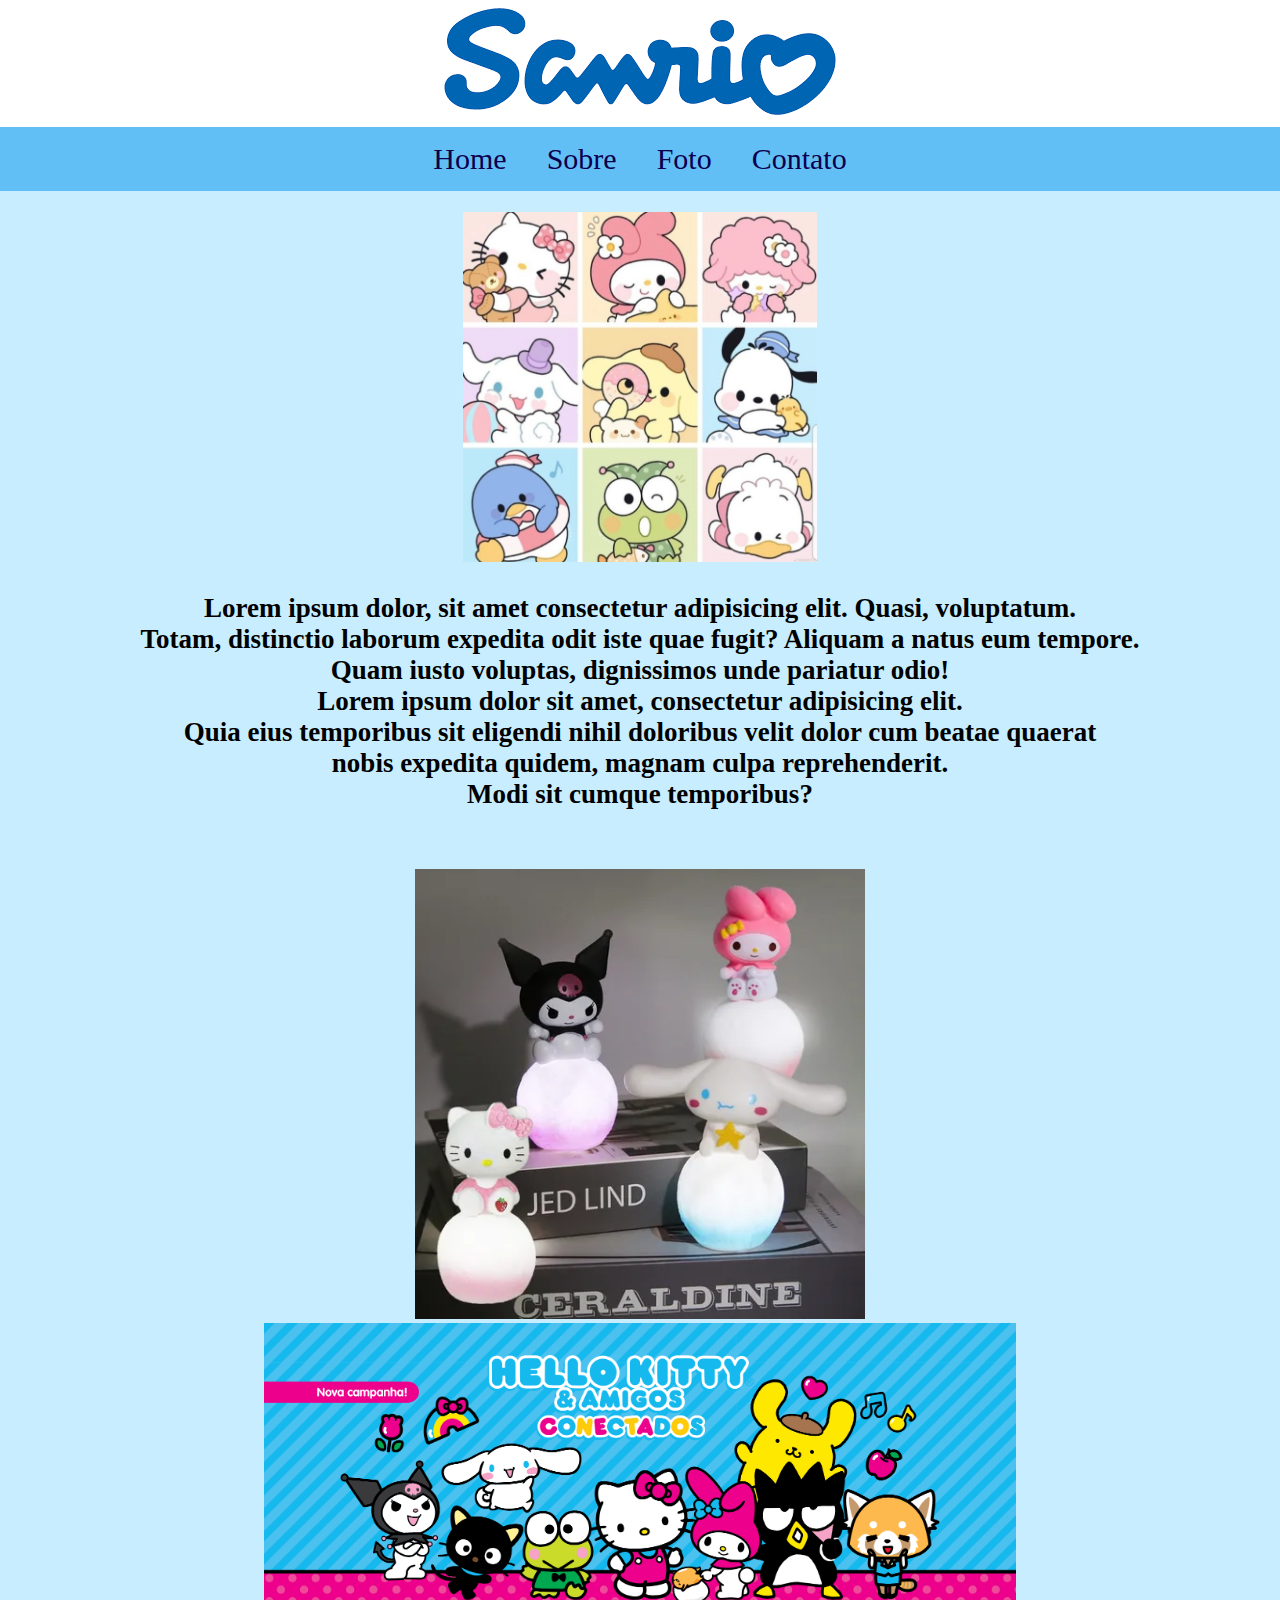
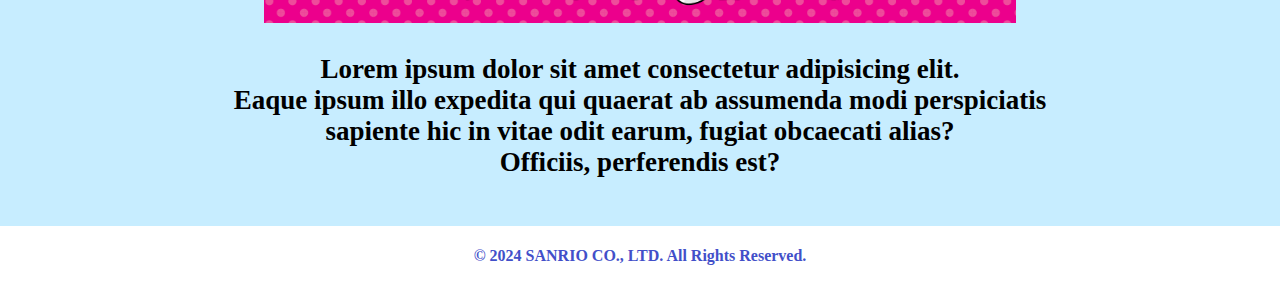
<file: index.html>
<!DOCTYPE html>
<html lang="en">
<head>
    <meta charset="UTF-8">
    <meta http-equiv="X-UA-Compatible" content="IE=edge">
    <meta name="viewport" content="width=device-width, initial-scale=1.0">
    <link rel="stylesheet" href="style.css">
    <title>Sanrio</title>
</head>
<body>
    <div class="lego">
        <div class="logo">
            <img src="logo.png"/>
        </div>
    </div>
    <div class="menu">
        <div class="botao">
        <nav>
            <a href="index.html">Home</a>
            <a href="sobre.html">Sobre</a>
            <a href="fotos.html">Foto</a>
            <a href="contato.html">Contato</a>
        </nav>
        </div>
    </div>
    <div class="um">
        <div class="foto">
            <img src="quadro.jpg" height="350px">
        </div>
        <div class="texto">
            <p></p>
            <h3>Lorem ipsum dolor, sit amet consectetur adipisicing elit. Quasi, voluptatum.<br>
                 Totam, distinctio laborum expedita odit iste quae fugit? Aliquam a natus eum tempore.<br>
                  Quam iusto voluptas, dignissimos unde pariatur odio!<br> Lorem ipsum dolor sit amet, 
                  consectetur adipisicing elit.<br> Quia eius temporibus sit eligendi nihil doloribus velit dolor cum beatae quaerat<br> nobis expedita quidem, magnam culpa reprehenderit.<br>
                   Modi sit cumque temporibus?</h3>
        </div>
    </div>
    <div class="dois">
        <div class="fot">
            <img src="persona.webp" height="450px">
        </div>
        <div class="txt">
            <img src="fofo.png" height="300px">
            <p></p>
            <h3>Lorem ipsum dolor sit amet consectetur adipisicing elit.<br>
                 Eaque ipsum illo expedita qui quaerat ab assumenda modi perspiciatis<br> sapiente hic in vitae odit earum, fugiat obcaecati alias?<br>
                  Officiis, perferendis est?</h3>
        </div>
    </div>
<footer>
    <h4>© 2024 SANRIO CO., LTD.  All Rights Reserved.</h4>
</footer>
</body>
</html>
</file>
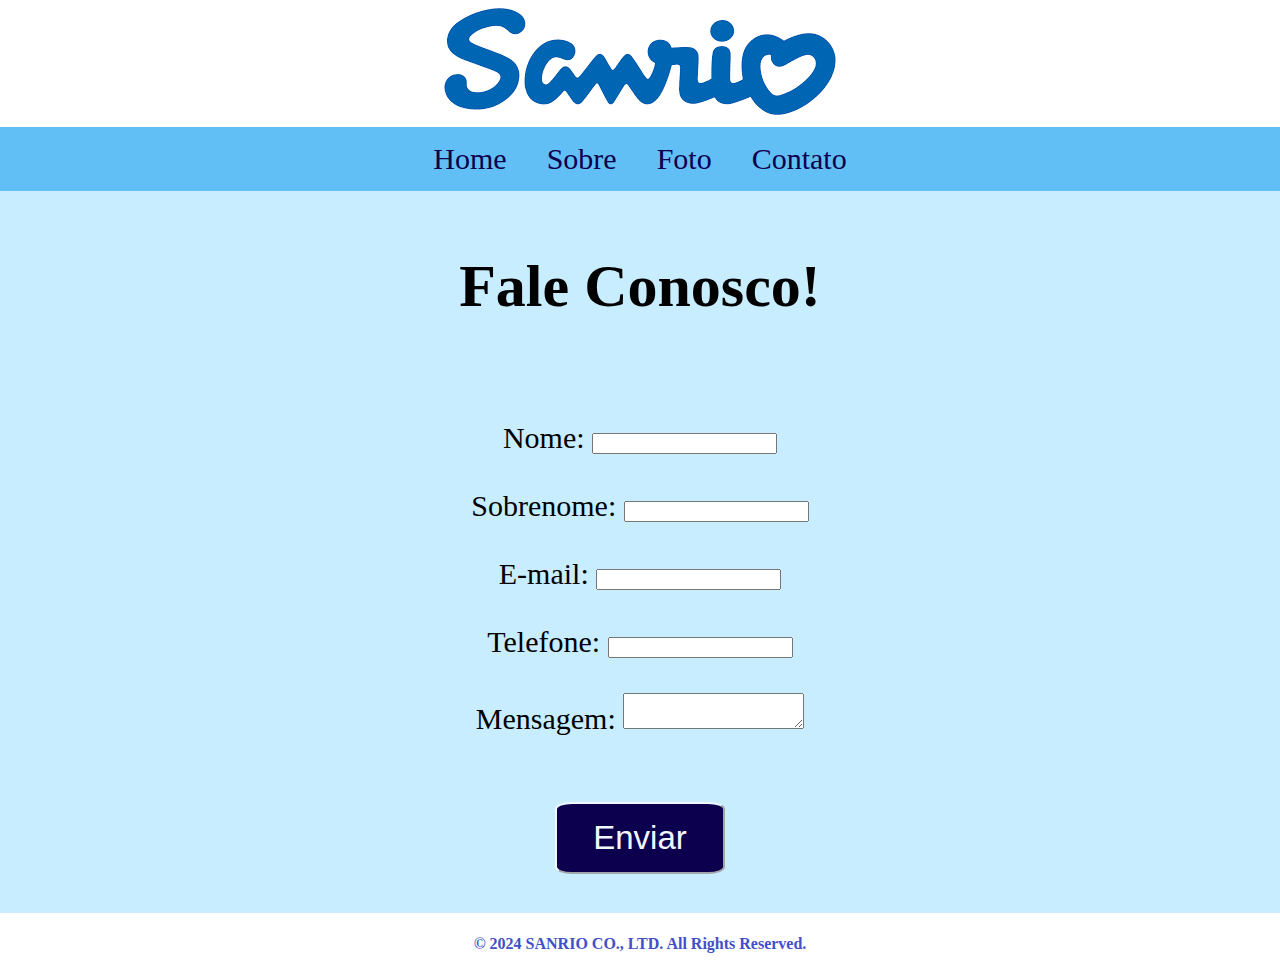
<file: contato.html>
<!DOCTYPE html>
<html lang="en">
<head>
    <meta charset="UTF-8">
    <meta name="viewport" content="width=device-width, initial-scale=1.0">
    <link rel="stylesheet" href="contato.css">
    <title>Sanrio - Fale Conosco!</title>
</head>
<body>
    <div class="lego">
        <div class="logo">
            <img src="logo.png"/>
        </div>
    </div>
        <div class="menu">
            <div class="botao">
                <nav>        
                    <a href="index.html">Home</a>
                    <a href="sobre.html">Sobre</a>
                    <a href="fotos.html">Foto</a>
                    <a href="contato.html">Contato</a>
                </nav>
            </div>
        </div>
    <div class="texto">
        <h1>Fale Conosco!</h1>
    </div>
    <br>
        <div class="formu">
    <form action="/pagina-processa-dados-do-form" method="post">
        <div>
            <label for="nome">Nome:</label>
            <input type="text" id="nome" />
        </div>
            <br>
        <div>
            <label for="sobrenome">Sobrenome:</label>
            <input type="text" id="sobrenome" />
        </div>
            <br>
        <div>
          <label for="email">E-mail:</label>
          <input type="email" id="email" />
        </div>
            <br>
        <div>
            <label for="telefone">Telefone:</label>
            <input type="number" id="tel" />
        </div>
            <br>
        <div>
          <label for="msg">Mensagem:</label>
          <textarea id="msg"></textarea>
        </div>
            <br>
      </form>
        </div>
       <div class="bate">
        <button>Enviar</button>
       </div> 
       <br>
<footer>
    <h4>© 2024 SANRIO CO., LTD.  All Rights Reserved.</h4>
 </footer>
</body>
</html>
</file>
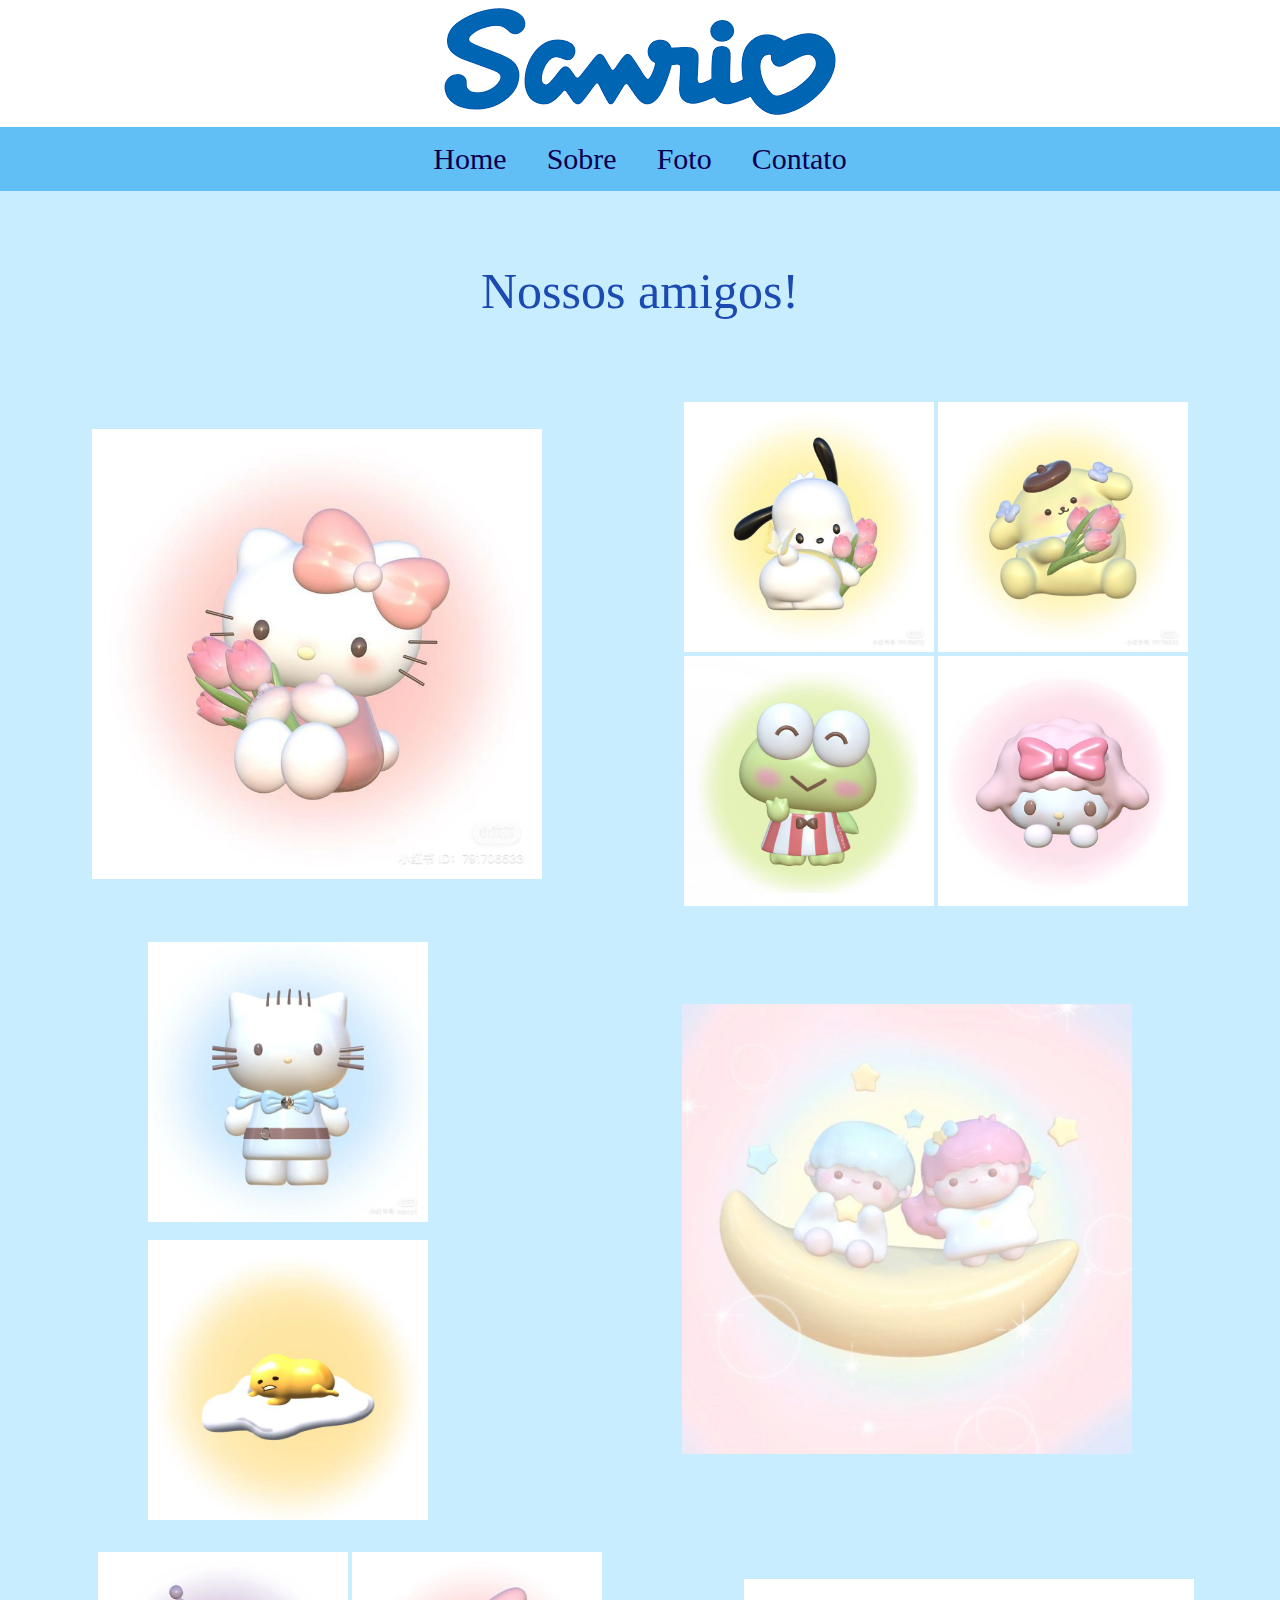
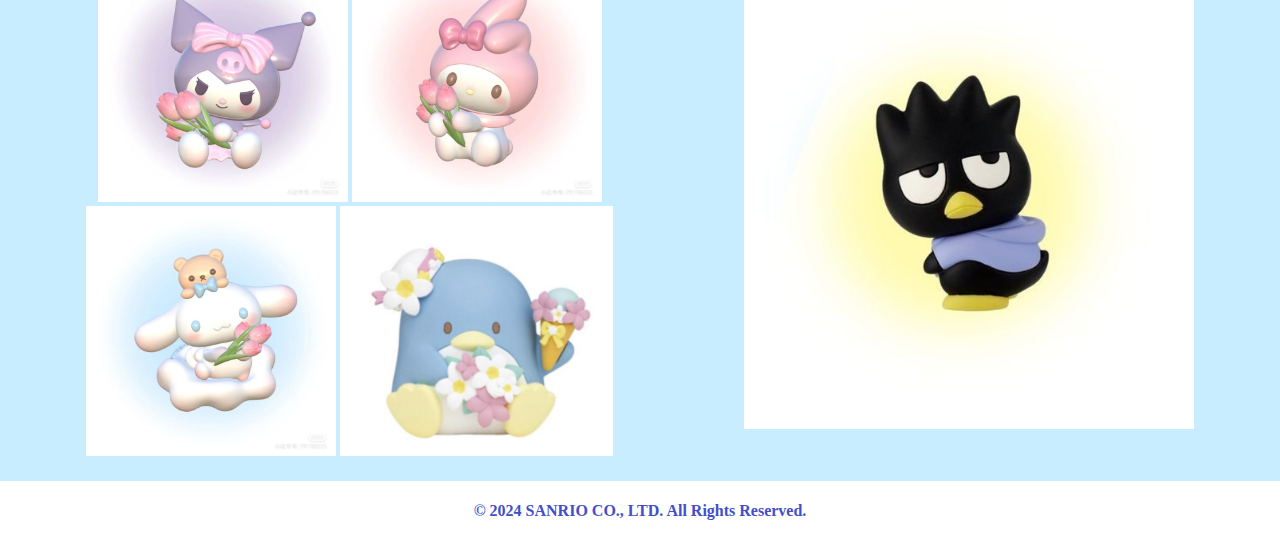
<file: fotos.html>
<!DOCTYPE html>
<html lang="en">
<head>
    <meta charset="UTF-8">
    <meta http-equiv="X-UA-Compatible" content="IE=edge">
    <meta name="viewport" content="width=device-width, initial-scale=1.0">
    <title>Sanrio - Fotos</title>
    <link rel="stylesheet" href="fotos.css">
</head>
<body>
    <div class="lego">
        <div class="logo">
            <img src="logo.png"/>

        </div>
    </div>
    <div class="menu">
        <div class="botao">
        <nav>
            <a href="index.html">Home</a>
            <a href="sobre.html">Sobre</a>
            <a href="fotos.html">Foto</a>
            <a href="contato.html">Contato</a>
        </nav>
        </div>
    </div>
    <div class="test">
        <p>Nossos amigos!</p>
    </div>
    <div class="um">
        <div class="uno">
            <img src="hellokitty.jpeg" height="450px">
        </div>
        <div class="duno">
            <div class="qua">
                <img src="pochacco.jpeg" height="250px">
                <img src="pompompurin.jpeg" height="250px">
            </div>
            <div class="tre">
                <img src="keroppi.jpeg" height="250px">
                <img src="piano.jpeg" height="250px">
            </div>
        </div>
    </div>
    <div class="dois">
        <div class="hana">
            <img src="daniel.jpeg" height="280px">
            <br>
            <img src="gudetama.jpeg" height="280px">
        </div>
        <div class="dul">
            <img src="twins.jpeg" height="450px">
        </div>
    </div>
    <div class="tres">
        <div class="one">
            <div class="boi">
                <img src="kuromi.jpeg" height="250px">
                <img src="melody.jpeg" height="250px">
            </div>
            <div class="vaca">
                <img src="cinnamoroll.jpeg" height="250px">
                <img src="tuxedo.jpeg" height="250px">
            </div>
        </div>
        <div class="two">
            <img src="badtz maru.jpeg" height="450px">
        </div>
    </div>

<footer>
    <h4>© 2024 SANRIO CO., LTD.  All Rights Reserved.</h4>
</footer>
</body>
</html>
</file>
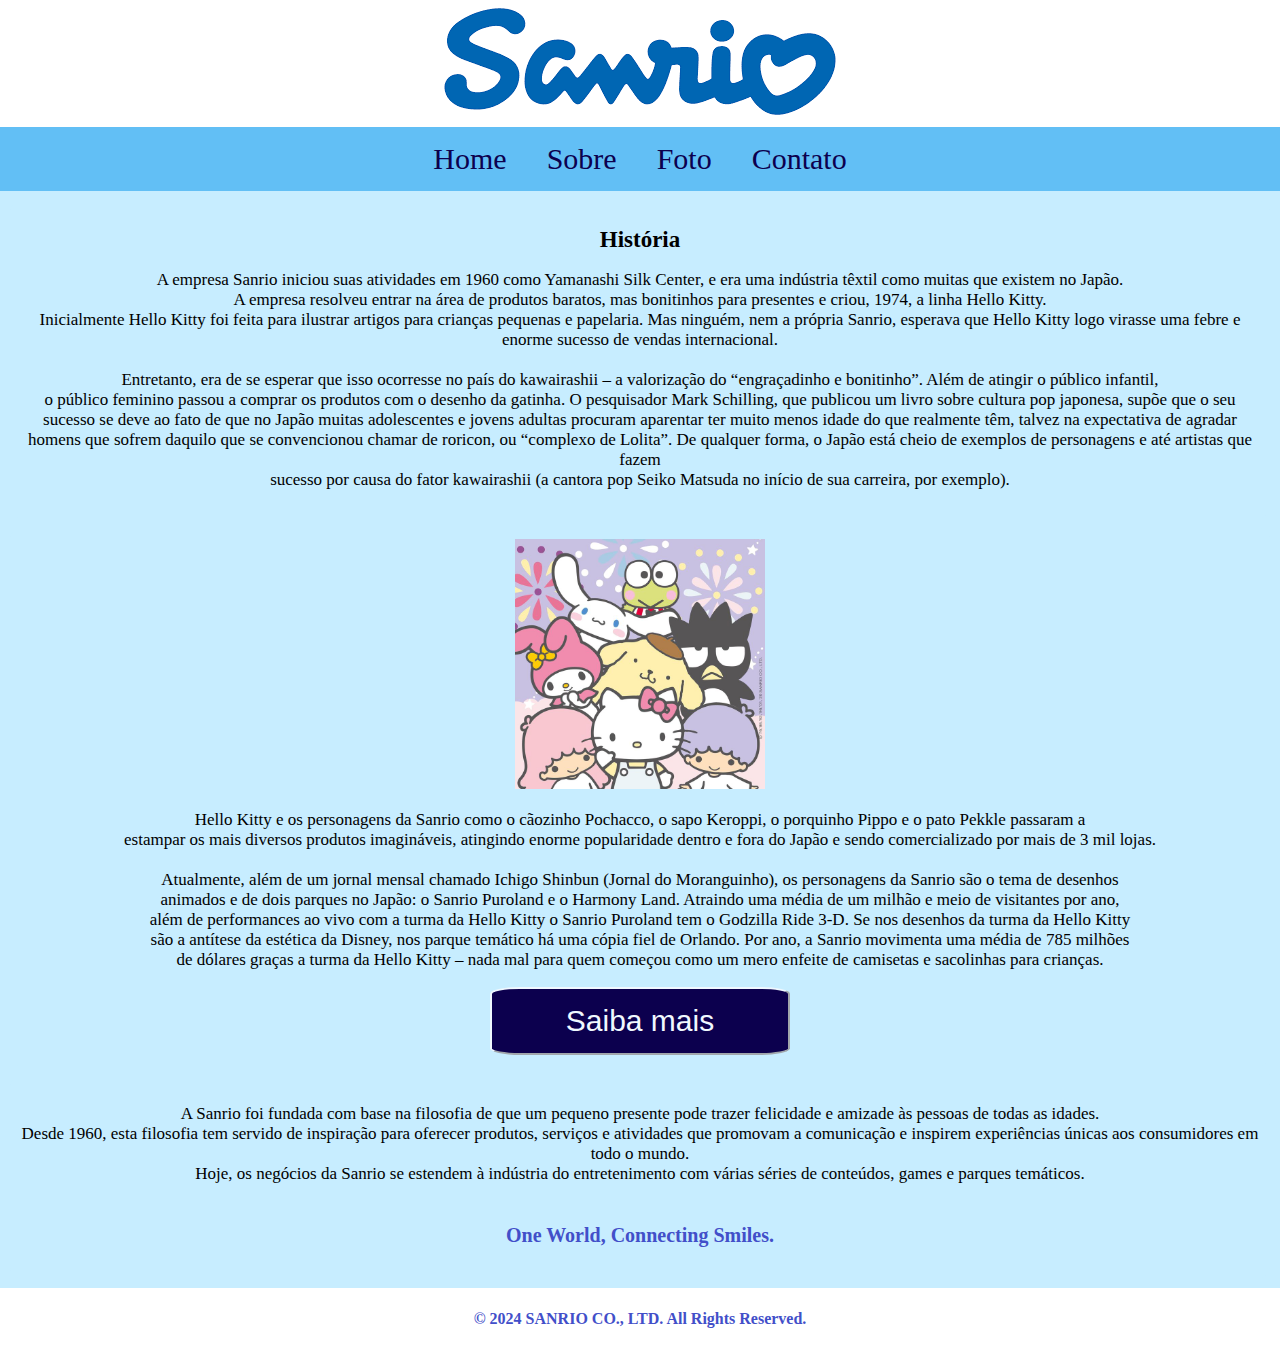
<file: sobre.html>
<!DOCTYPE html>
<html lang="en">
<head>
    <meta charset="UTF-8">
    <meta http-equiv="X-UA-Compatible" content="IE=edge">
    <meta name="viewport" content="width=device-width, initial-scale=1.0">
    <title>Sanrio - História</title>
    <link rel="stylesheet" href="sobre.css">
</head>
<body>
    <div class="lego">
        <div class="logo">
            <img src="logo.png"/>
        </div>
    </div>
    <div class="menu">
        <div class="botao">
        <nav>
            <a href="index.html">Home</a>
            <a href="sobre.html">Sobre</a>
            <a href="fotos.html">Foto</a>
            <a href="contato.html">Contato</a>
        </nav>
        </div>
    </div>
    <div class="texto">
        <div class="linha">
            <h1>História</h1>
            <p>A empresa Sanrio iniciou suas atividades em 1960 como Yamanashi Silk Center, e era uma indústria têxtil como muitas que existem no Japão.<br>
                 A empresa resolveu entrar na área de produtos baratos, mas bonitinhos para presentes e criou, 1974, a linha Hello Kitty.<br>
                 Inicialmente Hello Kitty foi feita para ilustrar artigos para crianças pequenas e papelaria. Mas ninguém, nem a própria Sanrio, 
                 esperava que Hello Kitty logo virasse uma febre e enorme sucesso de vendas internacional.<br><br>

                Entretanto, era de se esperar que isso ocorresse no país do kawairashii – a valorização do “engraçadinho e bonitinho”. Além de atingir o público infantil,<br>
                 o público feminino passou a comprar os produtos com o desenho da gatinha. O pesquisador Mark Schilling, que publicou um livro sobre cultura pop japonesa, supõe que o seu<br>
                sucesso se deve ao fato de que no Japão muitas adolescentes e jovens adultas procuram aparentar ter muito menos idade do que realmente têm, talvez na expectativa de agradar<br>
                  homens que sofrem daquilo que se convencionou chamar de roricon, ou “complexo de Lolita”. De qualquer forma, o Japão está cheio de exemplos de personagens e até artistas que fazem<br>
                  sucesso por causa do fator kawairashii (a cantora pop Seiko Matsuda no início de sua carreira, por exemplo).</p>
        </div>
    </div>
    <div class="image">
        <div class="cuasal">
            <img src="fofo.jpg" height="250px">
        </div>
        <div class="casual">
            <p>Hello Kitty e os personagens da Sanrio como o cãozinho Pochacco, o sapo Keroppi, o porquinho Pippo e o pato Pekkle passaram a<br> estampar os mais diversos produtos imagináveis,
                 atingindo enorme popularidade dentro e fora do Japão e sendo comercializado por mais de 3 mil lojas.<br><br>

                Atualmente, além de um jornal mensal chamado Ichigo Shinbun (Jornal do Moranguinho), os personagens da Sanrio são o tema de desenhos<br> animados e de dois parques no Japão:
                 o Sanrio Puroland e o Harmony Land. Atraindo uma média de um milhão e meio de visitantes por ano,<br> além de performances ao vivo com a turma da Hello Kitty o Sanrio Puroland tem o Godzilla
                 Ride 3-D. Se nos desenhos da turma da Hello Kitty<br> são a antítese da estética da Disney, nos parque temático há uma cópia fiel de Orlando. Por ano, a Sanrio movimenta uma média de 785 milhões<br>
                  de dólares graças a turma da Hello Kitty – nada mal para quem começou como um mero enfeite de camisetas e sacolinhas para crianças.</p>
                  <button>Saiba mais</button>
        </div>
    </div>
    <div class="pora">
        <div class="aa">
            <p>
                A Sanrio foi fundada com base na filosofia de que um pequeno presente pode trazer felicidade e amizade às pessoas de todas as idades.<br>
                Desde 1960, esta filosofia tem servido de inspiração para oferecer produtos, serviços e atividades que promovam a comunicação e inspirem experiências únicas aos consumidores em todo o mundo.<br>
                Hoje, os negócios da Sanrio se estendem à indústria do entretenimento com várias séries de conteúdos, games e parques temáticos. <br><br>            
            </p>
            <h3>
                One World, Connecting Smiles.
            </h3>
        </div>
    </div>
<footer>
    <h4>© 2024 SANRIO CO., LTD.  All Rights Reserved.</h4>
</footer>
</body>
</html>
</file>
<file: style.css>
body{
    margin: 0;
    padding: 0;
    align-items: center;
    background-color: rgb(199, 237, 255);
}
nav {
    display: flex;
    justify-content: center;
    background-color: #62bff5;
}
nav a {
    color: #0c004e;
    text-decoration: none;
    padding: 15px 20px;
    display: table;
    font-size: 30px;
}
nav a:hover {
    background-color: #4288c9;
}
.um{
    align-items: center;
    display: flex;
    padding: 20px;
    flex-wrap: wrap;
    justify-content: space-around;
    flex: 1 1 200px;
    margin: 10px;
    padding: 10px;
    border: 1px solid rgb(199, 237, 255);
    border-radius: 10px;
    background-color: rgb(199, 237, 255);
    text-align: center;
    
}
.dois{
    align-items: center;
    display: flex;
    padding: 20px;
    flex-wrap: wrap;
    justify-content: space-around;
    flex: 1 1 200px;
    margin: 10px;
    padding: 10px;
    border: 1px solid rgb(199, 237, 255);
    border-radius: 10px;
    background-color: rgb(199, 237, 255);
    text-align: center;
}
h3{
    font-size: 27px;
}
footer{
    flex-wrap: wrap;
    justify-content: space-around;
    display: flex;
    text-align: center;
    color: #424fc9;
    background-color: white;
}
.lego{
    background-color: white;
    color: #ffffff;
    padding: 0px;
    text-align: center;
}
</file>
<file: contato.css>
body{
    margin: 0;
    padding: 0;
    align-items: center;
    background-color: rgb(199, 237, 255);
}
nav {
    display: flex;
    justify-content: center;
    background-color: #62bff5;
}
nav a {
    color: #0c004e;
    text-decoration: none;
    padding: 15px 20px;
    display: table;
    font-size: 30px;
}
nav a:hover {
    background-color: #4288c9;
}
.lego{
    background-color: white;
    color: #ffffff;
    padding: 0px;
    text-align: center;
}
.texto{
    align-items: center;
    display: flex;
    padding: 20px;
    flex-wrap: wrap;
    justify-content: space-around;
    flex: 1 1 200px;
    margin: 10px;
    padding: 10px;
    border: 1px solid rgb(199, 237, 255);
    border-radius: 10px;
    background-color: rgb(199, 237, 255);
    text-align: center;
    font-size: 30px;
}
.formu{
    align-items: center;
    display: flex;
    padding: 20px;
    flex-wrap: wrap;
    justify-content: space-around;
    flex: 1 1 200px;
    margin: 10px;
    padding: 10px;
    border: 1px solid rgb(199, 237, 255);
    border-radius: 10px;
    background-color: rgb(199, 237, 255);
    text-align: center;
    font-size: 30px;
}
.bate{
    align-items: center;
    display: flex;
    padding: 20px;
    flex-wrap: wrap;
    justify-content: space-around;
    flex: 1 1 200px;
    margin: 10px;
    padding: 10px;
    border: 1px solid rgb(199, 237, 255);
    border-radius: 10px;
    background-color: rgb(199, 237, 255);
    text-align: center;
    font-size: 33px;
}
button{
    color: aliceblue;
    background-color: #0c004e;
    text-decoration: none;
    padding: 15px 20px;
    display: center;
    font-size: 33px;
    border-radius: 10%;
    border-color: aliceblue;
    width: 170px;
}
button:hover{
    background-color: #4288c9;
}
footer{
    flex-wrap: wrap;
    justify-content: space-around;
    display: flex;
    text-align: center;
    color: #424fc9;
    background-color: white;
}
</file>
<file: fotos.css>
body{
    margin: 0;
    padding: 0;
    align-items: center;
    background-color: rgb(199, 237, 255);
}
nav {
    display: flex;
    justify-content: center;
    background-color: #62bff5;
}
nav a {
    color: #0c004e;
    text-decoration: none;
    padding: 15px 20px;
    display: table;
    font-size: 30px;
}
nav a:hover {
    background-color: #4288c9;
}
.um{
    align-items: center;
    display: flex;
    padding: 20px;
    flex-wrap: wrap;
    justify-content: space-around;
    flex: 1 1 200px;
    margin: 10px;
    padding: 10px;
    border: 1px solid rgb(199, 237, 255);
    border-radius: 10px;
    background-color: rgb(199, 237, 255);
    text-align: center;
}
.dois{
    align-items: center;
    display: flex;
    padding: 20px;
    flex-wrap: wrap;
    justify-content: space-around;
    flex: 1 1 200px;
    margin: 10px;
    padding: 10px;
    border: 1px solid rgb(199, 237, 255);
    border-radius: 10px;
    background-color: rgb(199, 237, 255);
    text-align: center;
}
.tres{
    align-items: center;
    display: flex;
    padding: 20px;
    flex-wrap: wrap;
    justify-content: space-around;
    flex: 1 1 200px;
    margin: 10px;
    padding: 10px;
    border: 1px solid rgb(199, 237, 255);
    border-radius: 10px;
    background-color: rgb(199, 237, 255);
    text-align: center;
}
.test{
    align-items: center;
    display: flex;
    padding: 20px;
    flex-wrap: wrap;
    justify-content: space-around;
    flex: 1 1 200px;
    margin: 10px;
    padding: 10px;
    border: 1px solid rgb(199, 237, 255);
    border-radius: 10px;
    background-color: rgb(199, 237, 255);
    text-align: center;
    color: #1b4ab1;
}
p{
    font-size: 50px;
}
footer{
    flex-wrap: wrap;
    justify-content: space-around;
    display: flex;
    text-align: center;
    color: #424fc9;
    background-color: white;
}
.lego{
    background-color: white;
    color: #ffffff;
    padding: 0px;
    text-align: center;
}
.hana{
    display: grid;
}
</file>
<file: sobre.css>
body{
    margin: 0;
    padding: 0;
    align-items: center;
    background-color: rgb(199, 237, 255);
}
nav {
    display: flex;
    justify-content: center;
    background-color: #62bff5;
}
nav a {
    color: #0c004e;
    text-decoration: none;
    padding: 15px 20px;
    display: table;
    font-size: 30px;
}
nav a:hover {
    background-color: #4288c9;
}
.logo{
    background-color: white;
    color: #ffffff;
    padding: 0px;
    text-align: center;
}
.image{
    align-items: center;
    display: flex;
    padding: 20px;
    flex-wrap: wrap;
    justify-content: space-around;
    flex: 1 1 200px;
    margin: 10px;
    padding: 10px;
    border: 1px solid rgb(199, 237, 255);
    border-radius: 10px;
    background-color: rgb(199, 237, 255);
    text-align: center;
    
}
.texto{
    align-items: center;
    display: flex;
    padding: 20px;
    flex-wrap: wrap;
    justify-content: space-around;
    flex: 1 1 200px;
    margin: 10px;
    padding: 10px;
    border: 1px solid rgb(199, 237, 255);
    border-radius: 10px;
    background-color: rgb(199, 237, 255);
    text-align: center;

}
.pora{
    align-items: center;
    display: flex;
    padding: 20px;
    flex-wrap: wrap;
    justify-content: space-around;
    flex: 1 1 200px;
    margin: 10px;
    padding: 10px;
    border: 1px solid rgb(199, 237, 255);
    border-radius: 10px;
    background-color: rgb(199, 237, 255);
    text-align: center;
}
p{
    font-size: 17px;
}
h1{
    font-size: 23px;
}
h3{
    font-size: 20px;
    color: #424fc9;
}
button{
    color: aliceblue;
    background-color: #0c004e;
    text-decoration: none;
    padding: 15px 20px;
    display: center;
    font-size: 30px;
    border-radius: 10%;
    border-color: aliceblue;
    width: 300px;
}
button:hover{
    background-color: #4288c9;
}
footer{
    flex-wrap: wrap;
    justify-content: space-around;
    display: flex;
    text-align: center;
    color: #424fc9;
    background-color: white;
}
</file>
